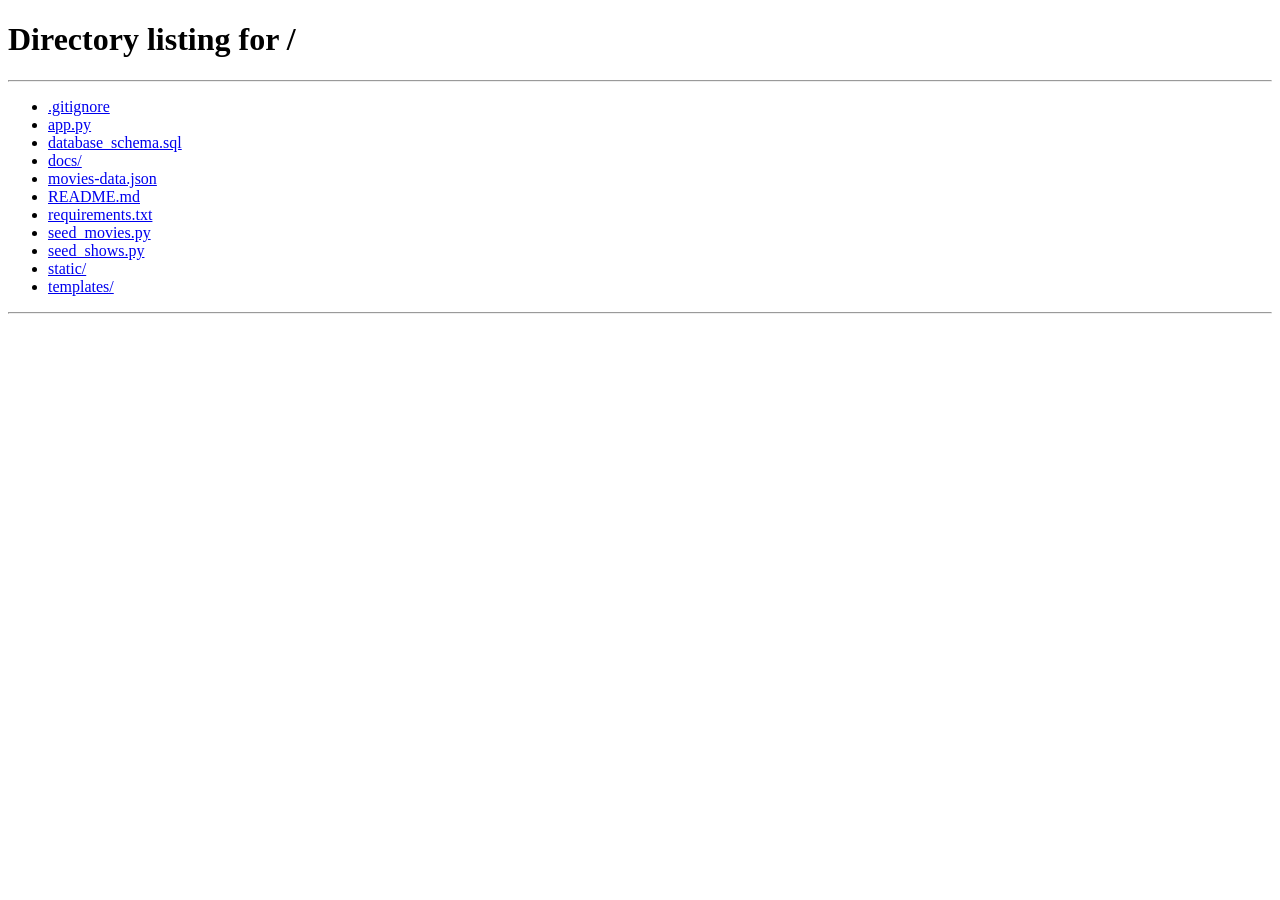
<file: templates/my-bookings.html>
<!DOCTYPE html>
<html lang="en">
<head>
    <meta charset="UTF-8">
    <meta name="viewport" content="width=device-width, initial-scale=1.0">
    <title>My Bookings - Bookora</title>
    
    <!-- Bootstrap 5 -->
    <link href="https://cdn.jsdelivr.net/npm/bootstrap@5.3.0/dist/css/bootstrap.min.css" rel="stylesheet">
    
    <!-- Font Awesome -->
    <link href="https://cdnjs.cloudflare.com/ajax/libs/font-awesome/6.4.0/css/all.min.css" rel="stylesheet">
    
    <!-- Google Fonts -->
    <link href="https://fonts.googleapis.com/css2?family=Inter:wght@300;400;500;600;700&family=Playfair+Display:wght@400;500;600;700&display=swap" rel="stylesheet">
    
    <!-- Styles -->
    <link href="/static/styles.css" rel="stylesheet">
    <link href="/static/signin-modal.css" rel="stylesheet">
    <link href="/static/my-bookings-styles.css" rel="stylesheet">
</head>
<body>
    
    <!-- Navbar -->
    <nav class="navbar navbar-expand-lg navbar-bookora">
        <div class="container-fluid" style="padding: 0 2rem;">
            <a class="navbar-brand" href="/">Bookora</a>
            
            <button class="navbar-toggler" type="button" data-bs-toggle="collapse" data-bs-target="#navbarContent">
                <span class="navbar-toggler-icon"></span>
            </button>
            
            <div class="collapse navbar-collapse" id="navbarContent">
                <ul class="navbar-nav ms-auto align-items-center">
                    <li class="nav-item">
                        <div class="city-display">
                            <i class="fas fa-map-marker-alt"></i>
                            <span>Ahmedabad, Gujarat</span>
                        </div>
                    </li>
                    
                    <!-- Profile Section (shown when logged in) -->
                    <li class="nav-item profile-section" style="display: block;">
                        <div class="profile-container">
                            <div class="profile-avatar" onclick="toggleProfileDropdown()">
                                <i class="fas fa-user-circle"></i>
                            </div>
                            <div class="profile-dropdown" id="profileDropdown">
                                <div class="profile-dropdown-header">
                                    <div class="profile-name" id="profileDisplayName">User</div>
                                    <div class="profile-contact" id="profileDisplayContact"></div>
                                </div>
                                <div class="profile-dropdown-divider"></div>
                                <a href="/profile" class="profile-dropdown-item">
                                    <i class="fas fa-user"></i> My Profile
                                </a>
                                <a href="/my-bookings" class="profile-dropdown-item active">
                                    <i class="fas fa-ticket-alt"></i> My Bookings
                                </a>
                                <a href="/saved-movies" class="profile-dropdown-item">
                                    <i class="fas fa-heart"></i> Saved Movies
                                </a>
                                <div class="profile-dropdown-divider"></div>
                                <a href="#" class="profile-dropdown-item logout-item" onclick="handleLogout(event)">
                                    <i class="fas fa-sign-out-alt"></i> Logout
                                </a>
                            </div>
                        </div>
                    </li>
                    
                    <!-- Auth Buttons (shown when not logged in) -->
                    <li class="nav-item auth-buttons" style="display: none;">
                        <button class="btn btn-login" onclick="openSignInModal()">Sign In</button>
                    </li>
                </ul>
            </div>
        </div>
    </nav>
    
    <!-- Bookings Content -->
    <div class="bookings-container-main">
        <div class="bookings-header">
            <h1>My Bookings</h1>
            <p>View and manage your movie bookings</p>
        </div>
        
        <!-- Loading State -->
        <div id="loadingState" class="loading-state" style="display: none;">
            <i class="fas fa-spinner fa-spin"></i>
            <p>Loading your bookings...</p>
        </div>
        
        <!-- No Bookings State -->
        <div id="noBookingsState" class="no-bookings-state" style="display: none;">
            <i class="fas fa-ticket-alt"></i>
            <h3>No Bookings Yet</h3>
            <p>You haven't made any bookings yet. Start exploring movies!</p>
            <a href="/" class="btn-explore">
                <i class="fas fa-film"></i> Explore Movies
            </a>
        </div>
        
        <!-- Bookings List -->
        <div id="bookingsList" class="bookings-list">
            <!-- Booking cards will be inserted here by JavaScript -->
        </div>
    </div>
    
    <!-- Sign-In Modal -->
    <div class="modal-overlay" id="signinModal">
        <div class="signin-modal">
            <button class="modal-close" onclick="closeSignInModal()">
                <i class="fas fa-times"></i>
            </button>
            
            <div class="modal-header">
                <h2>Get Started</h2>
                <p>Sign in to book your favorite movies</p>
            </div>
            
            <div id="modalContent">
                <!-- Dynamic content loaded by signin-modal.js -->
            </div>
        </div>
    </div>
    
    <!-- Booking Details Modal -->
    <div class="modal-overlay" id="bookingDetailsModal">
        <div class="signin-modal">
            <button class="modal-close" onclick="closeBookingDetailsModal()">
                <i class="fas fa-times"></i>
            </button>
            
            <div class="modal-header">
                <h2 id="detailsModalTitle">Booking Details</h2>
            </div>
            
            <div class="booking-details-content" id="bookingDetailsContent">
                <!-- Booking details will be inserted here -->
            </div>
        </div>
    </div>

    <!-- Cancel Confirmation Modal -->
    <div class="modal-overlay" id="cancelConfirmModal">
        <div class="signin-modal">
            <div class="modal-header">
                <h2>Cancel Booking</h2>
                <p>Are you sure you want to cancel this booking?</p>
            </div>
            
            <div class="cancel-confirm-content" id="cancelConfirmContent">
                <p style="text-align: center; color: #6b6560; margin: 1.5rem 0;">
                    This action cannot be undone. Your seats will be released.
                </p>
            </div>
            
            <div class="cancel-confirm-actions" style="display: flex; gap: 1rem; margin-top: 1.5rem;">
                <button class="btn-cancel-action" onclick="closeCancelConfirmModal()" style="flex: 1; padding: 0.9rem; background: #e8e3dc; color: #2a2520; border: none; border-radius: 10px; font-weight: 600; cursor: pointer;">
                    No, Keep It
                </button>
                <button class="btn-confirm-cancel" id="confirmCancelBtn" onclick="confirmCancelBooking()" style="flex: 1; padding: 0.9rem; background: #d32f2f; color: #ffffff; border: none; border-radius: 10px; font-weight: 600; cursor: pointer;">
                    Yes, Cancel Booking
                </button>
            </div>
        </div>
    </div>

    <!-- Bootstrap JS -->
    <script src="https://cdn.jsdelivr.net/npm/bootstrap@5.3.0/dist/js/bootstrap.bundle.min.js"></script>
    
    <!-- Scripts -->
    <script src="/static/signin-modal.js"></script>
    <script src="/static/my-bookings-script.js"></script>
</body>
</html>
</file>
<file: static/styles.css>
/* ==========================================
   DESIGN SYSTEM - WARM LIGHT THEME
   Editorial | Calm | Premium
   ========================================== */

:root {
    /* Warm Light Color Palette */
    --bg-primary: #faf8f5;
    --bg-secondary: #f5f2ed;
    --bg-tertiary: #f9f5f2;
    --bg-card: #ffffff;
    
    /* Text Colors */
    --text-primary: #2a2520;
    --text-secondary: #6b6560;
    --text-muted: #9c9590;
    
    /* Soft Pink Accents */
    --accent-pink: #d4a59a;
    --accent-pink-hover: #c28f83;
    --accent-pink-soft: #e8cfc8;
    --accent-pink-light: #f5e8e5;
    
    /* Warm Brown Tones */
    --accent-brown: #a8826d;
    --accent-beige: #d4c4b0;
    
    /* CTA Red (Book Now only) */
    --cta-red: #b8463f;
    --cta-red-hover: #9a3832;
    
    /* Borders & Shadows */
    --border-light: #e8e3dc;
    --border-pink: #e8d5cf;
    --shadow-soft: rgba(42, 37, 32, 0.06);
    --shadow-medium: rgba(42, 37, 32, 0.1);
    --shadow-hover: rgba(212, 165, 154, 0.2);
    --shadow-pink: rgba(212, 165, 154, 0.15);
    
    /* Background Depth - Subtle radial gradients */
    --bg-gradient-warm: radial-gradient(ellipse 80% 50% at 20% 40%, rgba(245, 232, 229, 0.4) 0%, transparent 50%);
    --bg-gradient-cool: radial-gradient(ellipse 60% 40% at 80% 60%, rgba(232, 227, 220, 0.3) 0%, transparent 50%);
    
    /* Typography */
    --font-display: 'Playfair Display', serif;
    --font-body: 'Inter', sans-serif;
    --font-accent: 'DM Serif Display', serif;
    
    /* Refined Transitions - Micro-interactions */
    --transition-smooth: all 0.6s cubic-bezier(0.25, 0.46, 0.45, 0.94);
    --transition-gentle: all 0.4s cubic-bezier(0.4, 0, 0.2, 1);
    --transition-fast: all 0.2s cubic-bezier(0.4, 0, 0.6, 1);
    --transition-micro: all 0.15s ease-out;
}

* {
    margin: 0;
    padding: 0;
    box-sizing: border-box;
}

html {
    scroll-behavior: smooth;
}

body {
    font-family: var(--font-body);
    background-color: var(--bg-primary);
    color: var(--text-primary);
    overflow-x: hidden;
    line-height: 1.6;
    -webkit-font-smoothing: antialiased;
    
    /* Subtle baby-pink blush background with warmth */
    background: linear-gradient(135deg, 
        rgba(255, 240, 245, 0.3) 0%, 
        rgba(250, 235, 240, 0.4) 25%, 
        rgba(255, 245, 248, 0.35) 50%, 
        rgba(250, 240, 245, 0.3) 75%, 
        rgba(255, 238, 243, 0.35) 100%);
    background-image: 
        linear-gradient(135deg, rgba(255, 240, 245, 0.3) 0%, rgba(250, 235, 240, 0.4) 25%, rgba(255, 245, 248, 0.35) 50%, rgba(250, 240, 245, 0.3) 75%, rgba(255, 238, 243, 0.35) 100%),
        var(--bg-gradient-warm),
        var(--bg-gradient-cool);
    background-attachment: fixed;
}

/* ==========================================
   NAVBAR - LIGHT & MINIMAL
   ========================================== */

.navbar-bookora {
    position: fixed;
    top: 0;
    width: 100%;
    background: rgba(250, 248, 245, 0.95);
    backdrop-filter: blur(12px);
    border-bottom: 1px solid var(--border-light);
    z-index: 1000;
    padding: 1rem 0;
    box-shadow: 0 2px 12px var(--shadow-soft);
}

.navbar-bookora .navbar-brand {
    font-size: 1.6rem;
    font-weight: 600;
    color: var(--accent-pink);
    letter-spacing: -0.5px;
    font-family: var(--font-accent);
    transition: var(--transition-micro);
}

.navbar-bookora .navbar-brand:hover {
    color: var(--accent-pink-hover);
    transform: translateY(-1px);
}

.navbar-bookora .nav-link {
    color: var(--text-secondary) !important;
    font-weight: 500;
    margin: 0 1.2rem;
    position: relative;
    transition: var(--transition-micro);
    font-size: 0.95rem;
}

.navbar-bookora .nav-link::after {
    content: '';
    position: absolute;
    bottom: -5px;
    left: 50%;
    transform: translateX(-50%);
    width: 0;
    height: 2px;
    background: var(--accent-pink);
    transition: var(--transition-gentle);
    border-radius: 2px;
}

.navbar-bookora .nav-link:hover {
    color: var(--accent-pink-hover) !important;
}

.navbar-bookora .nav-link:hover::after {
    width: 80%;
}

.city-selector {
    display: flex;
    align-items: center;
    background: var(--bg-card);
    padding: 0.6rem 1rem;
    border-radius: 8px;
    border: 1px solid var(--border-light);
    box-shadow: 0 1px 3px var(--shadow-soft);
    transition: var(--transition-micro);
}

.city-selector:hover {
    border-color: var(--border-pink);
    box-shadow: 0 2px 8px var(--shadow-pink);
}

.city-selector select {
    background: transparent;
    border: none;
    color: var(--text-primary);
    font-weight: 500;
    outline: none;
}

.search-bar-bookora {
    flex: 1;
    max-width: 280px;
    margin: 0 1.5rem;
}

.search-bar-bookora input {
    width: 100%;
    padding: 0.65rem 1.2rem;
    background: var(--bg-card);
    border: 1px solid var(--border-light);
    border-radius: 8px;
    color: var(--text-primary);
    box-shadow: 0 1px 3px var(--shadow-soft);
    transition: var(--transition-fast);
}

.search-bar-bookora input:focus {
    outline: none;
    border-color: var(--accent-pink);
    box-shadow: 0 2px 12px var(--shadow-pink);
    transform: translateY(-1px);
}

.auth-buttons {
    display: flex;
    gap: 0.75rem;
}

/* Profile Container (Logged In State) */
.profile-container {
    position: relative;
    display: flex;
    align-items: center;
}

.profile-avatar {
    width: 42px;
    height: 42px;
    border-radius: 50%;
    background: var(--accent-pink);
    display: flex;
    align-items: center;
    justify-content: center;
    cursor: pointer;
    transition: var(--transition-micro);
    box-shadow: 0 2px 8px var(--shadow-soft);
}

.profile-avatar i {
    font-size: 1.5rem;
    color: white;
}

.profile-avatar:hover {
    background: var(--accent-pink-hover);
    transform: translateY(-2px);
    box-shadow: 0 4px 16px var(--shadow-pink);
}

/* Profile Dropdown */
.profile-dropdown {
    position: absolute;
    top: calc(100% + 1rem);
    right: 0;
    background: var(--bg-card);
    border-radius: 12px;
    box-shadow: 0 8px 32px rgba(42, 37, 32, 0.15);
    border: 1px solid var(--border-light);
    width: 240px;
    opacity: 0;
    visibility: hidden;
    transform: translateY(-10px);
    transition: all 0.2s cubic-bezier(0.4, 0, 0.2, 1);
    z-index: 1001;
}

.profile-dropdown.active {
    opacity: 1;
    visibility: visible;
    transform: translateY(0);
}

.profile-dropdown-header {
    padding: 1rem 1.25rem;
}

.profile-name {
    font-weight: 600;
    color: var(--text-primary);
    font-size: 0.95rem;
    margin-bottom: 0.25rem;
}

.profile-contact {
    font-size: 0.8rem;
    color: var(--text-muted);
}

.profile-dropdown-divider {
    height: 1px;
    background: var(--border-light);
    margin: 0.5rem 0;
}

.profile-dropdown-item {
    display: flex;
    align-items: center;
    gap: 0.75rem;
    padding: 0.75rem 1.25rem;
    color: var(--text-secondary);
    text-decoration: none;
    transition: var(--transition-micro);
    font-size: 0.9rem;
}

.profile-dropdown-item i {
    width: 18px;
    color: var(--accent-pink);
}

.profile-dropdown-item:hover {
    background: var(--bg-secondary);
    color: var(--text-primary);
}

.profile-dropdown-item.logout-item {
    color: var(--cta-red);
}

.profile-dropdown-item.logout-item i {
    color: var(--cta-red);
}

.profile-dropdown-item.logout-item:hover {
    background: rgba(184, 70, 63, 0.08);
}

.btn-login {
    background: transparent;
    color: var(--text-secondary);
    border: 1px solid var(--border-light);
    padding: 0.55rem 1.3rem;
    border-radius: 8px;
    font-weight: 500;
    cursor: pointer;
    transition: var(--transition-micro);
    font-size: 0.9rem;
}

.btn-login:hover {
    background: var(--accent-pink-light);
    border-color: var(--accent-pink-soft);
    color: var(--accent-pink-hover);
    transform: translateY(-2px);
}

.btn-signup {
    background: var(--accent-pink);
    color: white;
    border: none;
    padding: 0.55rem 1.3rem;
    border-radius: 8px;
    font-weight: 500;
    cursor: pointer;
    transition: var(--transition-micro);
    font-size: 0.9rem;
}

.btn-signup:hover {
    background: var(--accent-pink-hover);
    box-shadow: 0 4px 16px var(--shadow-pink);
    transform: translateY(-2px);
}

/* ==========================================
   HERO SECTION - CURSOR-DRIVEN INTERACTION
   NO CAROUSEL | NO AUTOPLAY
   Warmer background for section contrast
   ========================================== */

.hero-section {
    margin-top: 75px;
    min-height: 600px;
    position: relative;
    padding: 4rem 0 6rem;
    overflow: hidden;
    
    /* Warmer hero background with subtle depth */
    background: 
        radial-gradient(ellipse 100% 80% at 50% 100%, rgba(245, 232, 229, 0.5) 0%, transparent 60%),
        radial-gradient(ellipse 80% 60% at 30% 20%, rgba(248, 240, 236, 0.4) 0%, transparent 50%),
        linear-gradient(180deg, var(--bg-primary) 0%, var(--bg-tertiary) 100%);
}

.hero-container {
    max-width: 1400px;
    margin: 0 auto;
    padding: 0 2rem;
}

.hero-title {
    text-align: center;
    margin-bottom: 3rem;
}

.hero-title h1 {
    font-family: var(--font-display);
    font-size: 3rem;
    font-weight: 600;
    color: var(--text-primary);
    margin-bottom: 0.75rem;
    letter-spacing: -1px;
    line-height: 1.1;
}

.hero-title p {
    font-size: 1.05rem;
    color: var(--text-secondary);
    font-weight: 400;
    letter-spacing: 0.3px;
    opacity: 0.8;
    transition: var(--transition-gentle);
}

.banners-wrapper:hover ~ .hero-title p,
.hero-title:hover p {
    opacity: 1;
    color: var(--accent-pink-hover);
}

/* Movie Banners Stack Container */
.banners-wrapper {
    position: relative;
    height: 450px;
    display: flex;
    justify-content: center;
    align-items: center;
    perspective: 1200px;
    cursor: crosshair;
}

.banners-stack {
    position: relative;
    width: 100%;
    max-width: 1300px;
    height: 100%;
    display: flex;
    justify-content: center;
    align-items: center;
    transform-style: preserve-3d;
}

/**
 * CONTINUOUS INTERPOLATION MODEL
 * ================================
 * NO .active class - transforms are applied via JS
 * Each banner receives calculated values based on cursor distance
 * All banners update simultaneously on every mousemove
 */
.movie-banner {
    position: absolute;
    width: 320px;
    height: 420px;
    border-radius: 12px;
    overflow: hidden;
    cursor: pointer;
    background: var(--bg-card);
    box-shadow: 0 6px 24px var(--shadow-soft);
    
    /* NO CSS transition - JS handles smooth interpolation */
    /* This allows for fluid, continuous updates */
    will-change: transform;
    backface-visibility: hidden;
    transform-origin: center center;
}

/**
 * Base positioning - evenly distributed horizontally
 * JavaScript will override transforms based on cursor
 */
.movie-banner:nth-child(1) { left: calc(10% - 160px); }
.movie-banner:nth-child(2) { left: calc(30% - 160px); }
.movie-banner:nth-child(3) { left: calc(50% - 160px); }
.movie-banner:nth-child(4) { left: calc(70% - 160px); }
.movie-banner:nth-child(5) { left: calc(90% - 160px); }

/* Remove all hover and active class styles - JS controls everything */

.banner-image {
    width: 100%;
    height: 62%;
    background-size: cover;
    background-position: center;
    position: relative;
}

.banner-image::after {
    content: '';
    position: absolute;
    bottom: 0;
    left: 0;
    width: 100%;
    height: 50%;
    background: linear-gradient(to top, rgba(255,255,255,0.95), transparent);
}

.banner-content {
    padding: 1.5rem;
    background: white;
    height: 35%;
    display: flex;
    flex-direction: column;
    justify-content: center;
}

.banner-title {
    font-family: var(--font-display);
    font-size: 1.4rem;
    font-weight: 600;
    color: var(--text-primary);
    margin-bottom: 0.5rem;
    line-height: 1.2;
    letter-spacing: -0.5px;
}

.banner-subtitle {
    font-size: 0.85rem;
    color: var(--text-secondary);
    margin-bottom: 0.8rem;
    line-height: 1.4;
}

.btn-book {
    background: var(--cta-red);
    color: white;
    border: none;
    padding: 0.6rem 1.3rem;
    border-radius: 6px;
    font-weight: 500;
    cursor: pointer;
    transition: var(--transition-micro);
    align-self: flex-start;
    font-size: 0.85rem;
    box-shadow: 0 2px 8px rgba(184, 70, 63, 0.15);
}

.btn-book:hover {
    background: var(--cta-red-hover);
    transform: translateY(-3px);
    box-shadow: 0 6px 20px rgba(184, 70, 63, 0.25);
}

.btn-book:active {
    transform: translateY(-1px);
}

/* ==========================================
   FILTER BAR - CLEAN & SUBTLE
   ========================================== */

.filter-bar {
    background: var(--bg-card);
    padding: 2rem 0;
    border-top: 1px solid var(--border-light);
    border-bottom: 1px solid var(--border-light);
}

.filter-content {
    max-width: 1200px;
    margin: 0 auto;
    display: flex;
    gap: 2rem;
    padding: 0 2rem;
    align-items: center;
    justify-content: center;
    flex-wrap: wrap;
}

.filter-group {
    display: flex;
    flex-direction: column;
    gap: 0.5rem;
}

.filter-group label {
    color: var(--text-muted);
    font-weight: 500;
    font-size: 0.85rem;
    text-transform: uppercase;
    letter-spacing: 0.5px;
    display: flex;
    align-items: center;
    gap: 0.5rem;
}

.filter-group select {
    background: var(--bg-secondary);
    border: 1px solid var(--border-light);
    color: var(--text-primary);
    padding: 0.65rem 1rem;
    border-radius: 8px;
    font-size: 0.95rem;
    font-weight: 500;
    cursor: pointer;
    transition: var(--transition-fast);
    min-width: 150px;
}

.filter-group select:hover {
    border-color: var(--accent-pink-soft);
    transform: translateY(-1px);
}

.filter-group select:focus {
    outline: none;
    border-color: var(--accent-pink);
    box-shadow: 0 0 0 3px var(--accent-pink-light);
}

/* ==========================================
   MOVIE SECTIONS - REFINED LAYOUT
   ========================================== */

.content-section {
    padding: 4rem 2rem;
    max-width: 1400px;
    margin: 0 auto;
    background: 
        radial-gradient(ellipse 120% 60% at 50% 0%, rgba(250, 248, 245, 0.9) 0%, transparent 70%),
        radial-gradient(ellipse 80% 40% at 80% 80%, rgba(240, 238, 235, 0.4) 0%, transparent 50%),
        linear-gradient(180deg, var(--bg-secondary) 0%, var(--bg-primary) 100%);
}

.movie-section {
    margin-bottom: 5rem;
    background: rgba(255, 240, 245, 0.25);
    padding: 3rem 2rem;
    border-radius: 20px;
    border: 1px solid rgba(232, 213, 207, 0.3);
}

/* Section Header Row - Title Left, Arrows Right */
.section-header-row {
    display: flex;
    justify-content: space-between;
    align-items: center;
    margin-bottom: 2rem;
}

.section-title {
    font-family: var(--font-display);
    font-size: 2rem;
    font-weight: 600;
    color: var(--text-primary);
    display: flex;
    align-items: center;
    gap: 1rem;
    letter-spacing: -0.5px;
    margin: 0;
}

.section-title i {
    font-size: 1.5rem;
    transition: var(--transition-micro);
}

.movie-section:hover .section-title i {
    transform: scale(1.1);
}

/* Navigation Arrows - Right Side */
.section-navigation {
    display: flex;
    gap: 0.75rem;
}

.nav-arrow {
    width: 45px;
    height: 45px;
    background: var(--bg-card);
    border: 1px solid var(--border-light);
    border-radius: 50%;
    color: var(--text-primary);
    cursor: pointer;
    transition: var(--transition-micro);
    display: flex;
    align-items: center;
    justify-content: center;
    box-shadow: 0 4px 12px var(--shadow-soft);
}

.nav-arrow:hover {
    background: var(--accent-pink);
    color: white;
    border-color: var(--accent-pink);
    transform: scale(1.08);
    box-shadow: 0 6px 16px var(--shadow-pink);
}

.nav-arrow:active {
    transform: scale(0.98);
}

/* Movies Grid - Exactly 4 Cards Visible */
.movies-grid {
    display: grid;
    grid-template-columns: repeat(4, 1fr);
    gap: 2rem;
    padding: 1rem 0;
}

/* Movie Card - Equal Size, Premium Hover */
.movie-card {
    border-radius: 12px;
    overflow: hidden;
    cursor: pointer;
    transition: var(--transition-gentle);
    background: var(--bg-card);
    border: 1px solid var(--border-light);
    box-shadow: 0 4px 12px var(--shadow-soft);
    position: relative;
}

/* Premium Hover Animation - Lift, Scale, Shadow */
.movie-card:hover {
    transform: translateY(-8px) scale(1.02);
    box-shadow: 0 16px 40px var(--shadow-pink);
    border-color: var(--border-pink);
}

.movie-poster {
    width: 100%;
    height: 320px;
    background-size: cover;
    background-position: center;
    position: relative;
}

.rating-badge {
    position: absolute;
    top: 10px;
    right: 10px;
    background: rgba(255, 255, 255, 0.95);
    color: var(--text-primary);
    padding: 0.4rem 0.8rem;
    border-radius: 6px;
    font-weight: 600;
    font-size: 0.85rem;
    display: flex;
    align-items: center;
    gap: 0.3rem;
    box-shadow: 0 2px 8px var(--shadow-soft);
    backdrop-filter: blur(8px);
    transition: var(--transition-micro);
}

.rating-badge i {
    color: var(--accent-pink);
}

.movie-card:hover .rating-badge {
    transform: scale(1.05);
}

.movie-info {
    padding: 1.2rem;
}

.movie-title {
    font-size: 1rem;
    font-weight: 600;
    color: var(--text-primary);
    margin-bottom: 0.5rem;
    font-family: var(--font-display);
    line-height: 1.2;
    display: inline-block;
    vertical-align: middle;
    font-variant-numeric: lining-nums;
    font-feature-settings: "lnum";
}

.movie-language {
    font-size: 0.85rem;
    color: var(--text-muted);
    text-transform: uppercase;
    letter-spacing: 0.5px;
}

/* ==========================================
   PROMOTIONAL STRIP - WARM & SUBTLE
   ========================================== */

.promo-strip {
    background: linear-gradient(135deg, var(--accent-pink) 0%, var(--accent-pink-hover) 100%);
    padding: 3rem;
    margin: 3rem 2rem;
    border-radius: 16px;
    text-align: center;
    color: white;
    box-shadow: 0 8px 32px var(--shadow-pink);
    position: relative;
    overflow: hidden;
}

.promo-strip::before {
    content: '';
    position: absolute;
    top: -50%;
    right: -20%;
    width: 400px;
    height: 400px;
    background: radial-gradient(circle, rgba(255, 255, 255, 0.1) 0%, transparent 70%);
    border-radius: 50%;
}

.promo-title {
    font-family: var(--font-display);
    font-size: 2.2rem;
    font-weight: 600;
    margin-bottom: 1rem;
}

.promo-description {
    font-size: 1.1rem;
    margin-bottom: 1.5rem;
    opacity: 0.95;
}

.promo-code {
    display: inline-block;
    background: rgba(255, 255, 255, 0.2);
    padding: 0.8rem 2rem;
    border-radius: 8px;
    font-weight: 700;
    font-size: 1.3rem;
    letter-spacing: 1px;
    border: 2px solid rgba(255, 255, 255, 0.4);
    margin-top: 0.5rem;
}

.btn-promo {
    background: white;
    color: var(--accent-pink-hover);
    padding: 0.8rem 2rem;
    border: none;
    border-radius: 8px;
    font-weight: 600;
    cursor: pointer;
    margin-top: 1.5rem;
    transition: var(--transition-micro);
    box-shadow: 0 4px 12px rgba(0, 0, 0, 0.1);
}

.btn-promo:hover {
    transform: translateY(-3px);
    box-shadow: 0 8px 24px rgba(0, 0, 0, 0.15);
}

/* ==========================================
   FOOTER - MINIMAL & PROFESSIONAL
   ========================================== */

.footer {
    background: var(--bg-secondary);
    border-top: 1px solid var(--border-light);
    padding: 3rem 2rem 2rem;
}

.footer-content {
    max-width: 1400px;
    margin: 0 auto;
    display: grid;
    grid-template-columns: repeat(auto-fit, minmax(250px, 1fr));
    gap: 2rem;
    margin-bottom: 2rem;
}

.footer-section h4 {
    color: var(--text-primary);
    font-weight: 600;
    margin-bottom: 1.2rem;
    font-family: var(--font-display);
}

.footer-section ul {
    list-style: none;
}

.footer-section ul li {
    margin-bottom: 0.8rem;
}

.footer-section ul li a {
    color: var(--text-secondary);
    text-decoration: none;
    transition: var(--transition-fast);
}

.footer-section ul li a:hover {
    color: var(--accent-primary);
}

.footer-about {
    color: var(--text-secondary);
    line-height: 1.8;
}

.social-icons {
    display: flex;
    gap: 1rem;
    margin-top: 1.5rem;
}

.social-icon {
    width: 40px;
    height: 40px;
    border-radius: 50%;
    background: var(--bg-card);
    border: 1px solid var(--border-light);
    color: var(--text-secondary);
    display: flex;
    align-items: center;
    justify-content: center;
    cursor: pointer;
    transition: var(--transition-micro);
}

.social-icon:hover {
    background: var(--accent-pink);
    color: white;
    border-color: var(--accent-pink);
    transform: translateY(-3px);
}

.footer-bottom {
    border-top: 1px solid var(--border-light);
    padding-top: 2rem;
    text-align: center;
    color: var(--text-muted);
    font-size: 0.9rem;
}

/* ==========================================
   RESPONSIVE DESIGN
   ========================================== */

@media (max-width: 1024px) {
    .movie-banner {
        width: 320px;
        height: 420px;
    }
    
    .banners-wrapper {
        height: 400px;
    }
}

@media (max-width: 768px) {
    .hero-title h1 {
        font-size: 2rem;
    }
    
    .movie-banner {
        position: relative !important;
        left: auto !important;
        right: auto !important;
        margin: 0 auto 1rem;
        width: 90%;
        max-width: 350px;
    }
    
    .banners-stack {
        flex-direction: column;
        height: auto;
    }
    
    .banners-wrapper {
        height: auto;
    }
    
    .filter-content {
        flex-direction: column;
    }
    
    .filter-group select {
        width: 100%;
    }
    
    .section-header {
        font-size: 1.5rem;
    }
    
    .movie-card {
        flex: 0 0 160px;
    }
}

/* ==========================================
   SCROLL OFFSET FIX - NAVBAR HEIGHT
   ========================================== */

html {
    scroll-padding-top: 100px; /* Navbar height + buffer */
}

/* ==========================================
   EVENTS MODAL - COMING SOON
   ========================================== */

.events-modal {
    display: none;
    position: fixed;
    top: 0;
    left: 0;
    width: 100%;
    height: 100%;
    background: rgba(42, 37, 32, 0.75);
    backdrop-filter: blur(8px);
    z-index: 2000;
    justify-content: center;
    align-items: center;
    animation: fadeIn 0.3s ease-out;
}

.events-modal.active {
    display: flex;
}

@keyframes fadeIn {
    from {
        opacity: 0;
    }
    to {
        opacity: 1;
    }
}

.events-modal-content {
    background: var(--bg-card);
    border-radius: 16px;
    padding: 3rem 2.5rem;
    max-width: 480px;
    width: 90%;
    box-shadow: 0 20px 60px rgba(42, 37, 32, 0.3);
    border: 1px solid var(--border-pink);
    position: fixed;
    top: 50%;
    left: 50%;
    transform: translate(-50%, -50%);
    text-align: center;
    animation: fadeInScale 0.3s cubic-bezier(0.4, 0, 0.2, 1);
}

@keyframes fadeInScale {
    from {
        opacity: 0;
        transform: translate(-50%, -50%) scale(0.95);
    }
    to {
        opacity: 1;
        transform: translate(-50%, -50%) scale(1);
    }
}

.events-modal-close {
    position: absolute;
    top: 1rem;
    right: 1rem;
    width: 36px;
    height: 36px;
    background: var(--bg-secondary);
    border: none;
    border-radius: 50%;
    color: var(--text-secondary);
    cursor: pointer;
    display: flex;
    align-items: center;
    justify-content: center;
    transition: var(--transition-micro);
}

.events-modal-close:hover {
    background: var(--accent-pink);
    color: white;
    transform: rotate(90deg);
}

.events-modal-icon {
    width: 80px;
    height: 80px;
    background: linear-gradient(135deg, var(--accent-pink-light) 0%, var(--accent-pink-soft) 100%);
    border-radius: 50%;
    display: flex;
    align-items: center;
    justify-content: center;
    margin: 0 auto 1.5rem;
    position: relative;
    animation: gentlePulse 3s ease-in-out infinite;
    box-shadow: 0 4px 16px rgba(212, 165, 154, 0.2);
}

/* Animated spinning ring - visible and elegant */
.events-modal-icon::before {
    content: '';
    position: absolute;
    top: -8px;
    left: -8px;
    right: -8px;
    bottom: -8px;
    border-radius: 50%;
    border: 3px solid transparent;
    border-top-color: var(--accent-pink);
    border-right-color: var(--accent-pink-hover);
    border-bottom-color: rgba(212, 165, 154, 0.3);
    border-left-color: rgba(212, 165, 154, 0.1);
    animation: spinRing 4s linear infinite;
    filter: drop-shadow(0 0 8px rgba(212, 165, 154, 0.4));
}

/* Counter-rotating inner ring for depth */
.events-modal-icon::after {
    content: '';
    position: absolute;
    top: -5px;
    left: -5px;
    right: -5px;
    bottom: -5px;
    border-radius: 50%;
    border: 2px solid transparent;
    border-top-color: rgba(212, 165, 154, 0.4);
    border-right-color: rgba(194, 143, 131, 0.6);
    animation: spinRingReverse 6s linear infinite;
}

@keyframes gentlePulse {
    0%, 100% {
        transform: scale(1);
    }
    50% {
        transform: scale(1.03);
    }
}

@keyframes spinRing {
    0% {
        transform: rotate(0deg);
    }
    100% {
        transform: rotate(360deg);
    }
}

@keyframes spinRingReverse {
    0% {
        transform: rotate(0deg);
    }
    100% {
        transform: rotate(-360deg);
    }
}

.events-modal-icon i {
    font-size: 2.5rem;
    color: var(--accent-pink);
    position: relative;
    z-index: 1;
}

.events-modal-title {
    font-family: var(--font-display);
    font-size: 1.8rem;
    font-weight: 600;
    color: var(--text-primary);
    margin-bottom: 1rem;
    letter-spacing: -0.5px;
}

.events-modal-text {
    font-size: 1.05rem;
    color: var(--text-secondary);
    line-height: 1.6;
    margin: 0;
}
</file>
<file: static/signin-modal.css>
/* ==========================================
   SIGN-IN MODAL - MODERN & MINIMAL
   ========================================== */

.modal-overlay {
    display: none;
    position: fixed;
    top: 0;
    left: 0;
    width: 100%;
    height: 100%;
    background: rgba(42, 37, 32, 0.5);
    backdrop-filter: blur(8px);
    z-index: 2000;
    align-items: center;
    justify-content: center;
    opacity: 0;
    transition: opacity 0.3s ease;
}

.modal-overlay.active {
    display: flex;
    opacity: 1;
}

.signin-modal {
    background: var(--bg-card);
    border-radius: 16px;
    width: 90%;
    max-width: 440px;
    padding: 3rem 2.5rem 3.5rem;
    box-shadow: 0 20px 60px rgba(42, 37, 32, 0.2);
    position: relative;
    transform: scale(0.9);
    transition: transform 0.3s cubic-bezier(0.34, 1.56, 0.64, 1);
}

.modal-overlay.active .signin-modal {
    transform: scale(1);
}

.modal-close {
    position: absolute;
    top: 1.5rem;
    right: 1.5rem;
    background: transparent;
    border: none;
    font-size: 1.5rem;
    color: var(--text-muted);
    cursor: pointer;
    width: 32px;
    height: 32px;
    display: flex;
    align-items: center;
    justify-content: center;
    border-radius: 50%;
    transition: var(--transition-micro);
}

.modal-close:hover {
    background: var(--bg-secondary);
    color: var(--text-primary);
}

.modal-header {
    text-align: center;
    margin-bottom: 2.5rem;
}

.modal-header h2 {
    font-family: var(--font-display);
    font-size: 1.8rem;
    color: var(--text-primary);
    margin-bottom: 0.5rem;
    font-weight: 600;
}

.modal-header p {
    color: var(--text-secondary);
    font-size: 0.95rem;
    margin: 0;
    line-height: 1.5;
    max-width: 360px;
    margin-left: auto;
    margin-right: auto;
}

.auth-options {
    display: flex;
    flex-direction: column;
    gap: 1rem;
}

.auth-option-btn {
    display: flex;
    align-items: center;
    justify-content: center;
    gap: 1rem;
    padding: 1rem 1.5rem;
    background: var(--bg-secondary);
    border: 1.5px solid var(--border-light);
    border-radius: 10px;
    font-size: 1rem;
    font-weight: 500;
    color: var(--text-primary);
    cursor: pointer;
    transition: var(--transition-gentle);
    font-family: var(--font-body);
}

.auth-option-btn i {
    font-size: 1.2rem;
    color: var(--accent-pink);
}

.auth-option-btn:hover {
    background: white;
    border-color: var(--accent-pink);
    transform: translateY(-3px);
    box-shadow: 0 8px 24px var(--shadow-pink);
}

.auth-option-btn:active {
    transform: translateY(-1px);
}

.modal-divider {
    display: flex;
    align-items: center;
    margin: 1.5rem 0;
    color: var(--text-muted);
    font-size: 0.85rem;
}

.modal-divider::before,
.modal-divider::after {
    content: '';
    flex: 1;
    height: 1px;
    background: var(--border-light);
}

.modal-divider span {
    padding: 0 1rem;
}

.modal-footer {
    text-align: center;
    margin-top: 2.5rem;
    font-size: 0.875rem;
    color: var(--text-muted);
    line-height: 1.6;
    max-width: 380px;
    margin-left: auto;
    margin-right: auto;
}

.modal-footer a {
    color: var(--accent-pink);
    text-decoration: none;
    font-weight: 500;
    display: inline;
    white-space: nowrap;
    margin: 0 0.15em;
}

.modal-footer a:hover {
    color: var(--accent-pink-hover);
    text-decoration: underline;
}

/* ==========================================
   BACK BUTTON
   ========================================== */

.modal-back {
    position: absolute;
    top: 1.5rem;
    left: 1.5rem;
    background: transparent;
    border: none;
    font-size: 1.2rem;
    color: var(--text-secondary);
    cursor: pointer;
    width: 32px;
    height: 32px;
    display: flex;
    align-items: center;
    justify-content: center;
    border-radius: 50%;
    transition: var(--transition-micro);
}

.modal-back:hover {
    background: var(--bg-secondary);
    color: var(--text-primary);
}

/* ==========================================
   MOBILE NUMBER INPUT SCREEN
   ========================================== */

.mobile-input-container {
    display: flex;
    flex-direction: column;
    gap: 1.75rem;
}

.country-code-wrapper {
    display: flex;
    align-items: center;
    gap: 0.5rem;
    border: 1.5px solid var(--border-light);
    border-radius: 10px;
    padding: 0.8rem 1rem;
    background: var(--bg-secondary);
    transition: var(--transition-gentle);
}

.country-code-wrapper:focus-within {
    border-color: var(--accent-pink);
    background: white;
    box-shadow: 0 0 0 3px var(--accent-pink-light);
}

.country-code {
    font-weight: 600;
    color: var(--text-primary);
    font-size: 1rem;
    padding-right: 0.5rem;
    border-right: 2px solid var(--border-light);
}

.mobile-input {
    flex: 1;
    border: none;
    background: transparent;
    font-size: 1rem;
    color: var(--text-primary);
    outline: none;
    font-family: var(--font-body);
    padding-left: 0.5rem;
}

.mobile-input::placeholder {
    color: var(--text-muted);
}

/* Email Input Styles */
.email-input-wrapper {
    position: relative;
    display: flex;
    align-items: center;
    background: var(--bg-secondary);
    border: 1.5px solid var(--border-light);
    border-radius: 10px;
    padding: 0.8rem 1rem;
    transition: var(--transition-gentle);
}

.email-input-wrapper:focus-within {
    border-color: var(--accent-pink);
    background: white;
    box-shadow: 0 0 0 3px var(--accent-pink-light);
}

.email-icon {
    color: var(--accent-pink);
    font-size: 1.1rem;
    margin-right: 0.75rem;
}

.email-input {
    flex: 1;
    border: none;
    outline: none;
    background: transparent;
    font-size: 1rem;
    color: var(--text-primary);
    font-family: var(--font-body);
}

.email-input::placeholder {
    color: var(--text-muted);
}

.btn-continue {
    background: var(--accent-pink);
    color: white;
    border: none;
    padding: 1rem 1.5rem;
    border-radius: 10px;
    font-size: 1rem;
    font-weight: 600;
    cursor: pointer;
    transition: var(--transition-gentle);
    font-family: var(--font-body);
}

.btn-continue:hover {
    background: var(--accent-pink-hover);
    transform: translateY(-2px);
    box-shadow: 0 6px 20px var(--shadow-pink);
}

.btn-continue:active {
    transform: translateY(0);
}

/* ==========================================
   OTP INPUT SCREEN
   ========================================== */

.otp-input-container {
    display: flex;
    flex-direction: column;
    gap: 1.75rem;
}

.otp-boxes {
    display: flex;
    gap: 0.75rem;
    justify-content: center;
}

.otp-box {
    width: 50px;
    height: 55px;
    border: 2px solid var(--border-light);
    border-radius: 10px;
    text-align: center;
    font-size: 1.5rem;
    font-weight: 600;
    color: var(--text-primary);
    background: var(--bg-secondary);
    transition: var(--transition-fast);
    font-family: var(--font-body);
}

.otp-box:focus {
    outline: none;
    border-color: var(--accent-pink);
    background: white;
    box-shadow: 0 0 0 3px var(--accent-pink-light);
}

.otp-box:not(:placeholder-shown) {
    border-color: var(--accent-pink);
    background: white;
}

.otp-timer {
    display: flex;
    flex-direction: column;
    align-items: center;
    gap: 0.75rem;
    padding: 1rem 0;
}

#timerText {
    color: var(--text-secondary);
    font-size: 0.9rem;
}

#timerText strong {
    color: var(--accent-pink);
    font-weight: 700;
}

.btn-resend {
    background: transparent;
    color: var(--accent-pink);
    border: 1.5px solid var(--accent-pink-soft);
    padding: 0.6rem 1.2rem;
    border-radius: 8px;
    font-size: 0.9rem;
    font-weight: 600;
    cursor: pointer;
    transition: var(--transition-fast);
    font-family: var(--font-body);
}

.btn-resend:hover:not(:disabled) {
    background: var(--accent-pink-light);
    border-color: var(--accent-pink);
    transform: translateY(-2px);
}

.btn-resend:disabled {
    opacity: 0.5;
    cursor: not-allowed;
}

/* ==========================================
   SCREEN TRANSITIONS
   ========================================== */

.signin-modal {
    transition: transform 0.3s cubic-bezier(0.34, 1.56, 0.64, 1),
                opacity 0.25s ease;
}

.signin-modal.screen-transition {
    opacity: 0;
    transform: scale(0.95);
}

/* ==========================================
   INLINE ERROR MESSAGE
   ========================================== */

.inline-error {
    background: linear-gradient(135deg, #fff5f5 0%, #fff 100%);
    border: 1px solid #fed7d7;
    border-left: 4px solid #f56565;
    border-radius: 8px;
    padding: 0.75rem 1rem;
    margin-bottom: 1rem;
    display: flex;
    align-items: center;
    gap: 0.5rem;
    font-size: 0.9rem;
    color: #c53030;
    animation: slideInError 0.3s ease;
}

.inline-error i {
    font-size: 1rem;
}

.inline-error.fade-out {
    opacity: 0;
    transform: translateY(-10px);
    transition: all 0.3s ease;
}

@keyframes slideInError {
    from {
        opacity: 0;
        transform: translateY(-10px);
    }
    to {
        opacity: 1;
        transform: translateY(0);
    }
}

/* ==========================================
   VERIFYING STATE (LOADING)
   ========================================== */

.verifying-container {
    display: flex;
    flex-direction: column;
    align-items: center;
    justify-content: center;
    padding: 3rem 2rem;
    text-align: center;
}

.verifying-spinner {
    position: relative;
    width: 80px;
    height: 80px;
    margin-bottom: 1.5rem;
}

.spinner-ring {
    position: absolute;
    inset: 0;
    border: 3px solid var(--border-light);
    border-top-color: var(--accent-pink);
    border-radius: 50%;
    animation: spin 1s linear infinite;
}

.spinner-icon {
    position: absolute;
    top: 50%;
    left: 50%;
    transform: translate(-50%, -50%);
    font-size: 1.8rem;
    color: var(--accent-pink);
}

@keyframes spin {
    to { transform: rotate(360deg); }
}

.verifying-container h3 {
    font-family: var(--font-display);
    font-size: 1.4rem;
    color: var(--text-primary);
    margin-bottom: 0.5rem;
}

.verifying-container p {
    color: var(--text-secondary);
    font-size: 0.95rem;
}

/* ==========================================
   SUCCESS SCREEN
   ========================================== */

.success-container {
    display: flex;
    flex-direction: column;
    align-items: center;
    text-align: center;
    padding: 1.5rem 0;
    animation: fadeInSuccess 0.4s ease;
}

@keyframes fadeInSuccess {
    from {
        opacity: 0;
        transform: translateY(10px);
    }
    to {
        opacity: 1;
        transform: translateY(0);
    }
}

.success-icon-wrapper {
    position: relative;
    width: 100px;
    height: 100px;
    margin-bottom: 1.5rem;
}

.success-circle {
    position: absolute;
    top: 50%;
    left: 50%;
    transform: translate(-50%, -50%);
    width: 72px;
    height: 72px;
    background: linear-gradient(135deg, var(--accent-pink) 0%, var(--accent-pink-hover) 100%);
    border-radius: 50%;
    display: flex;
    align-items: center;
    justify-content: center;
    box-shadow: 0 8px 32px var(--shadow-pink);
    animation: scaleIn 0.5s cubic-bezier(0.34, 1.56, 0.64, 1);
    z-index: 2;
}

@keyframes scaleIn {
    from {
        transform: translate(-50%, -50%) scale(0);
    }
    to {
        transform: translate(-50%, -50%) scale(1);
    }
}

.success-checkmark {
    color: white;
    font-size: 2rem;
    animation: checkPop 0.4s ease 0.3s both;
}

@keyframes checkPop {
    from {
        opacity: 0;
        transform: scale(0);
    }
    to {
        opacity: 1;
        transform: scale(1);
    }
}

.success-ripple {
    position: absolute;
    top: 50%;
    left: 50%;
    transform: translate(-50%, -50%);
    width: 72px;
    height: 72px;
    border: 2px solid var(--accent-pink);
    border-radius: 50%;
    opacity: 0;
    animation: ripple 1.5s ease-out infinite;
}

.success-ripple.delay-1 {
    animation-delay: 0.3s;
}

.success-ripple.delay-2 {
    animation-delay: 0.6s;
}

@keyframes ripple {
    0% {
        transform: translate(-50%, -50%) scale(1);
        opacity: 0.6;
    }
    100% {
        transform: translate(-50%, -50%) scale(1.8);
        opacity: 0;
    }
}

.success-container h2 {
    font-family: var(--font-display);
    font-size: 1.8rem;
    color: var(--text-primary);
    margin-bottom: 0.5rem;
    animation: fadeInUp 0.4s ease 0.2s both;
}

.success-subtitle {
    color: var(--text-secondary);
    font-size: 1rem;
    margin-bottom: 1.5rem;
    animation: fadeInUp 0.4s ease 0.3s both;
}

@keyframes fadeInUp {
    from {
        opacity: 0;
        transform: translateY(10px);
    }
    to {
        opacity: 1;
        transform: translateY(0);
    }
}

.signed-in-info {
    display: flex;
    align-items: center;
    gap: 0.75rem;
    background: var(--bg-secondary);
    padding: 0.75rem 1.25rem;
    border-radius: 50px;
    margin-bottom: 2rem;
    animation: fadeInUp 0.4s ease 0.4s both;
}

.signed-in-info i {
    color: var(--accent-pink);
    font-size: 1rem;
}

.signed-in-info span {
    color: var(--text-primary);
    font-weight: 500;
    font-size: 0.95rem;
}

.btn-explore {
    display: flex;
    align-items: center;
    justify-content: center;
    gap: 0.75rem;
    min-width: 200px;
    animation: fadeInUp 0.4s ease 0.5s both;
}

.btn-explore i {
    font-size: 1.1rem;
}

/* ==========================================
   MOBILE RESPONSIVE
   ========================================== */

@media (max-width: 768px) {
    .signin-modal {
        padding: 2rem;
        max-width: 90%;
    }
    
    .modal-header h2 {
        font-size: 1.5rem;
    }
    
    .auth-option-btn {
        padding: 0.9rem 1.2rem;
        font-size: 0.95rem;
    }
    
    .otp-boxes {
        gap: 0.5rem;
    }
    
    .otp-box {
        width: 45px;
        height: 50px;
        font-size: 1.3rem;
    }
    
    .success-container h2 {
        font-size: 1.5rem;
    }
    
    .success-icon-wrapper {
        width: 90px;
        height: 90px;
    }
    
    .success-circle {
        width: 64px;
        height: 64px;
    }
    
    .success-ripple {
        width: 64px;
        height: 64px;
    }
    
    .success-checkmark {
        font-size: 1.7rem;
    }
    
    .verifying-spinner {
        width: 70px;
        height: 70px;
    }
    
    .spinner-icon {
        font-size: 1.5rem;
    }
    
    .logout-toast {
        bottom: 20px;
        right: 20px;
        left: 20px;
        max-width: 100%;
    }
}

/* ==========================================
   LOGOUT CONFIRMATION TOAST
   ========================================== */

.logout-toast {
    position: fixed;
    bottom: 30px;
    right: 30px;
    background: white;
    border-radius: 12px;
    box-shadow: 0 8px 32px rgba(42, 37, 32, 0.15);
    padding: 1rem 1.25rem;
    display: flex;
    align-items: center;
    gap: 1rem;
    min-width: 320px;
    max-width: 400px;
    z-index: 10000;
    transform: translateY(120%);
    opacity: 0;
    transition: all 0.4s cubic-bezier(0.4, 0, 0.2, 1);
    border-left: 4px solid var(--accent-pink);
}

.logout-toast.show {
    transform: translateY(0);
    opacity: 1;
}

.toast-icon {
    flex-shrink: 0;
    width: 40px;
    height: 40px;
    background: linear-gradient(135deg, var(--accent-pink-light) 0%, var(--accent-pink-soft) 100%);
    border-radius: 50%;
    display: flex;
    align-items: center;
    justify-content: center;
}

.toast-icon i {
    color: var(--accent-pink);
    font-size: 1.2rem;
}

.toast-content {
    flex: 1;
}

.toast-title {
    font-weight: 600;
    color: var(--text-primary);
    font-size: 0.95rem;
    margin-bottom: 0.25rem;
}

.toast-message {
    font-size: 0.85rem;
    color: var(--text-secondary);
    line-height: 1.4;
}

/* ==========================================
   PROFILE COMPLETION FORM
   ========================================== */

.profile-completion-form {
    display: flex;
    flex-direction: column;
    gap: 1.5rem;
    margin-top: 2rem;
}

.form-group {
    display: flex;
    flex-direction: column;
    gap: 0.5rem;
}

.form-label {
    font-size: 0.9rem;
    font-weight: 600;
    color: var(--text-primary);
    margin-bottom: 0.25rem;
}

.form-label .required {
    color: #E74C3C;
    margin-left: 2px;
}

.form-label .optional {
    color: var(--text-muted);
    font-weight: 400;
    font-size: 0.85rem;
}

.form-input {
    width: 100%;
    padding: 0.9rem 1rem;
    border: 1.5px solid var(--border-light);
    border-radius: 10px;
    font-size: 1rem;
    color: var(--text-primary);
    background: var(--bg-secondary);
    transition: var(--transition-gentle);
    font-family: var(--font-body);
}

.form-input:focus {
    outline: none;
    border-color: var(--accent-pink);
    background: white;
    box-shadow: 0 0 0 3px var(--accent-pink-light);
}

.form-input::placeholder {
    color: var(--text-muted);
}

.phone-input-wrapper {
    display: flex;
    align-items: center;
    gap: 0;
    border: 1.5px solid var(--border-light);
    border-radius: 10px;
    background: var(--bg-secondary);
    overflow: hidden;
    transition: var(--transition-gentle);
}

.phone-input-wrapper:focus-within {
    border-color: var(--accent-pink);
    background: white;
    box-shadow: 0 0 0 3px var(--accent-pink-light);
}

.country-prefix {
    display: flex;
    align-items: center;
    padding: 0.9rem 0.75rem 0.9rem 1rem;
    font-weight: 600;
    color: var(--text-primary);
    font-size: 1rem;
    border-right: 1.5px solid var(--border-light);
    background: transparent;
    height: 100%;
}

.phone-input-wrapper .form-input {
    border: none;
    background: transparent;
    box-shadow: none;
    flex: 1;
    padding: 0.9rem 1rem;
}

.phone-input-wrapper .form-input:focus {
    box-shadow: none;
    border: none;
}

.btn-primary-bookora {
    width: 100%;
    padding: 0.95rem 1.5rem;
    background: linear-gradient(135deg, var(--accent-pink) 0%, #C89B8E 100%);
    color: white;
    border: none;
    border-radius: 10px;
    font-size: 1rem;
    font-weight: 600;
    cursor: pointer;
    transition: all 0.3s ease;
    margin-top: 0.5rem;
    font-family: var(--font-body);
}

.btn-primary-bookora:hover {
    transform: translateY(-2px);
    box-shadow: 0 8px 20px rgba(212, 165, 154, 0.3);
}

.btn-primary-bookora:active {
    transform: translateY(0);
}
</file>
<file: static/my-bookings-styles.css>
/* ==========================================
   MY BOOKINGS PAGE - BOOKORA CORAL THEME
   ========================================== */

body {
    background-color: #faf8f5;
    font-family: 'Inter', -apple-system, BlinkMacSystemFont, 'Segoe UI', Roboto, sans-serif;
}

/* City Display - Match Homepage Exactly */
.city-display {
    display: flex;
    align-items: center;
    background: #ffffff;
    padding: 0.6rem 1rem;
    border-radius: 8px;
    border: 1px solid #e8e3dc;
    box-shadow: 0 1px 3px rgba(212, 165, 154, 0.1);
    color: #2a2520;
    font-weight: 500;
}

.city-display i {
    color: #d4a59a;
    margin-right: 0.5rem;
}

/* Spacing between city and profile section */
.nav-item.profile-section,
.nav-item.auth-buttons {
    margin-left: 1.5rem;
}

.bookings-container-main {
    max-width: 1200px;
    margin: 100px auto 60px;
    padding: 0 20px;
}

.bookings-header {
    text-align: center;
    margin-bottom: 50px;
}

.bookings-header h1 {
    font-family: 'Playfair Display', serif;
    font-size: 36px;
    font-weight: 600;
    color: #2a2520;
    margin-bottom: 8px;
}

.bookings-header p {
    color: #6b6560;
    font-size: 16px;
}

/* Loading State */
.loading-state {
    display: flex;
    flex-direction: column;
    align-items: center;
    justify-content: center;
    padding: 80px 20px;
    gap: 16px;
}

.loading-state i {
    font-size: 48px;
    color: #d4a59a;
}

.loading-state p {
    font-size: 16px;
    color: #6b6560;
}

/* No Bookings State */
.no-bookings-state {
    display: flex;
    flex-direction: column;
    align-items: center;
    justify-content: center;
    padding: 80px 20px;
    gap: 16px;
}

.no-bookings-state i {
    font-size: 64px;
    color: #e8e3dc;
}

.no-bookings-state h3 {
    font-family: 'Playfair Display', serif;
    font-size: 24px;
    font-weight: 600;
    color: #2a2520;
    margin-top: 12px;
}

.no-bookings-state p {
    font-size: 16px;
    color: #6b6560;
    margin-bottom: 20px;
}

.btn-explore {
    padding: 14px 28px;
    background: #d4a59a;
    color: #ffffff;
    border-radius: 10px;
    font-weight: 600;
    font-size: 15px;
    text-decoration: none;
    display: inline-flex;
    align-items: center;
    gap: 8px;
    transition: all 0.2s ease;
}

.btn-explore:hover {
    background: #c89587;
    transform: translateY(-1px);
    box-shadow: 0 4px 12px rgba(212, 165, 154, 0.3);
    color: #ffffff;
}

.btn-explore i {
    font-size: 14px;
}

/* Bookings List */
.bookings-list {
    display: grid;
    grid-template-columns: 1fr;
    gap: 24px;
}

/* Booking Card */
.booking-card {
    background: #ffffff;
    border-radius: 16px;
    padding: 24px;
    box-shadow: 0 2px 8px rgba(42, 37, 32, 0.05);
    border: 1.5px solid #e8e3dc;
    transition: all 0.2s ease;
}

.booking-card:hover {
    box-shadow: 0 4px 16px rgba(42, 37, 32, 0.1);
}

.booking-card-header {
    display: flex;
    justify-content: space-between;
    align-items: center;
    margin-bottom: 20px;
    padding-bottom: 16px;
    border-bottom: 1px solid #f5f2ed;
}

.booking-status {
    padding: 6px 14px;
    border-radius: 8px;
    font-size: 12px;
    font-weight: 700;
    text-transform: uppercase;
    letter-spacing: 0.5px;
}

.status-confirmed {
    background: #e8f5e9;
    color: #2e7d32;
}

.status-cancelled {
    background: #ffebee;
    color: #c62828;
}

.booking-date {
    font-size: 13px;
    color: #9b9691;
    display: flex;
    align-items: center;
    gap: 6px;
}

.booking-date i {
    font-size: 12px;
}

.booking-card-content {
    display: grid;
    grid-template-columns: 140px 1fr;
    gap: 24px;
}

.booking-poster {
    width: 140px;
    height: 200px;
    border-radius: 12px;
    overflow: hidden;
    flex-shrink: 0;
}

.booking-poster img {
    width: 100%;
    height: 100%;
    object-fit: cover;
}

.booking-details {
    display: flex;
    flex-direction: column;
    gap: 16px;
}

.movie-title {
    font-family: 'Playfair Display', serif;
    font-size: 24px;
    font-weight: 600;
    color: #2a2520;
    margin: 0;
}

.booking-info {
    display: grid;
    grid-template-columns: repeat(auto-fit, minmax(250px, 1fr));
    gap: 12px;
}

.info-item {
    display: flex;
    align-items: center;
    gap: 10px;
    font-size: 14px;
    color: #6b6560;
}

.info-item i {
    width: 16px;
    color: #d4a59a;
    font-size: 14px;
}

.booking-footer {
    display: flex;
    justify-content: space-between;
    align-items: center;
    margin-top: auto;
    padding-top: 16px;
    border-top: 1px solid #f5f2ed;
}

.booking-price {
    display: flex;
    flex-direction: column;
    gap: 4px;
}

.price-label {
    font-size: 12px;
    color: #9b9691;
    text-transform: uppercase;
    letter-spacing: 0.5px;
}

.price-value {
    font-size: 24px;
    font-weight: 700;
    color: #2a2520;
}

.btn-cancel-booking {
    padding: 12px 24px;
    background: #ffffff;
    color: #d4a59a;
    border: 1.5px solid #d4a59a;
    border-radius: 10px;
    font-weight: 600;
    font-size: 14px;
    cursor: pointer;
    transition: all 0.2s ease;
    display: inline-flex;
    align-items: center;
    gap: 8px;
}

.btn-cancel-booking:hover:not(:disabled) {
    background: #d4a59a;
    color: #ffffff;
    transform: translateY(-1px);
}

.btn-cancel-booking:disabled {
    opacity: 0.6;
    cursor: not-allowed;
}

.btn-cancel-booking i {
    font-size: 13px;
}

.cancelled-badge,
.past-show-badge {
    padding: 10px 20px;
    border-radius: 8px;
    font-size: 13px;
    font-weight: 600;
    display: inline-flex;
    align-items: center;
    gap: 8px;
}

.cancelled-badge {
    background: #ffebee;
    color: #c62828;
}

.past-show-badge {
    background: #e8f5e9;
    color: #2e7d32;
}

/* Responsive */
@media (max-width: 768px) {
    .bookings-container-main {
        margin-top: 80px;
    }
    
    .bookings-header h1 {
        font-size: 28px;
    }
    
    .booking-card {
        padding: 20px;
    }
    
    .booking-card-header {
        flex-direction: column;
        align-items: flex-start;
        gap: 10px;
    }
    
    .booking-card-content {
        grid-template-columns: 1fr;
    }
    
    .booking-poster {
        width: 100%;
        height: 300px;
    }
    
    .movie-title {
        font-size: 20px;
    }
    
    .booking-info {
        grid-template-columns: 1fr;
    }
    
    .booking-footer {
        flex-direction: column;
        gap: 16px;
        align-items: stretch;
    }
    
    .btn-cancel-booking,
    .cancelled-badge,
    .past-show-badge {
        width: 100%;
        justify-content: center;
    }
    
    .price-value {
        font-size: 20px;
    }
}

@media (min-width: 769px) and (max-width: 1024px) {
    .booking-info {
        grid-template-columns: 1fr;
    }
}

/* ==========================================
   BOOKING DETAILS MODAL
   ========================================== */

.booking-details-content {
    margin: 1.5rem 0;
    padding: 1.5rem;
    background: #faf8f5;
    border-radius: 12px;
    border: 1px solid #e8e3dc;
    max-height: 60vh;
    overflow-y: auto;
}

.booking-detail-item {
    display: flex;
    justify-content: space-between;
    align-items: flex-start;
    padding: 0.85rem 0;
    border-bottom: 1px solid #e8e3dc;
}

.booking-detail-item:last-child {
    border-bottom: none;
    padding-top: 1rem;
    margin-top: 0.5rem;
}

.detail-label {
    color: #6b6560;
    font-size: 0.9rem;
    font-weight: 500;
}

.detail-value {
    color: #2a2520;
    font-weight: 500;
    text-align: right;
    max-width: 60%;
}

.detail-value.price {
    color: #d4a59a;
    font-size: 1.2rem;
    font-weight: 600;
}

.detail-value small {
    display: block;
    font-size: 0.85rem;
    color: #6b6560;
    margin-top: 0.25rem;
}

.booking-actions-in-modal {
    margin-top: 1.5rem;
    display: flex;
    gap: 1rem;
}

.btn-cancel-in-modal {
    flex: 1;
    padding: 0.9rem 1.5rem;
    background: #d32f2f;
    color: #ffffff;
    border: none;
    border-radius: 10px;
    font-size: 1rem;
    font-weight: 600;
    cursor: pointer;
    transition: all 0.3s ease;
}

.btn-cancel-in-modal:hover {
    background: #b71c1c;
    transform: translateY(-2px);
    box-shadow: 0 4px 12px rgba(211, 47, 47, 0.3);
}

.btn-cancel-in-modal:disabled {
    background: #ccc;
    cursor: not-allowed;
    transform: none;
}

/* Clickable booking card cursor */
.booking-card {
    cursor: pointer;
    transition: transform 0.2s ease, box-shadow 0.2s ease;
}

.booking-card:hover {
    transform: translateY(-4px);
    box-shadow: 0 8px 24px rgba(212, 165, 154, 0.2);
}

/* ==========================================
   SAVED MOVIES GRID
   ========================================== */

.saved-movies-grid {
    display: grid;
    grid-template-columns: repeat(auto-fill, minmax(200px, 1fr));
    gap: 2rem;
    padding: 1rem 0;
}

/* Seat Details in Booking Modal */
.booking-detail-item.seats-section {
    flex-direction: column;
    align-items: stretch;
}

.seat-details-list {
    margin-top: 0.5rem;
    display: flex;
    flex-direction: column;
    gap: 0.4rem;
}

.seat-detail-row {
    display: flex;
    justify-content: space-between;
    padding: 0.5rem 0.7rem;
    background: #faf8f5;
    border-radius: 6px;
    font-size: 0.9rem;
    border: 1px solid #e8e3dc;
}

.booking-detail-item.total-item {
    margin-top: 0.5rem;
    padding-top: 0.75rem;
    border-top: 2px solid #d4a59a;
    font-weight: 600;
}

.saved-movie-card {
    background: #ffffff;
    border-radius: 12px;
    overflow: hidden;
    box-shadow: 0 2px 12px rgba(42, 37, 32, 0.08);
    cursor: pointer;
    transition: all 0.3s ease;
}

.saved-movie-card:hover {
    transform: translateY(-8px);
    box-shadow: 0 8px 24px rgba(212, 165, 154, 0.2);
}

.saved-movie-poster {
    position: relative;
    width: 100%;
    padding-top: 150%; /* 2:3 aspect ratio for movie posters */
    overflow: hidden;
    background: #f5f2ed;
}

.saved-movie-poster img {
    position: absolute;
    top: 0;
    left: 0;
    width: 100%;
    height: 100%;
    object-fit: cover;
}

.saved-movie-overlay {
    position: absolute;
    top: 0;
    left: 0;
    width: 100%;
    height: 100%;
    background: rgba(42, 37, 32, 0.7);
    display: flex;
    align-items: center;
    justify-content: center;
    opacity: 0;
    transition: opacity 0.3s ease;
}

.saved-movie-card:hover .saved-movie-overlay {
    opacity: 1;
}

.saved-movie-overlay i {
    font-size: 3rem;
    color: #ffffff;
}

.saved-movie-info {
    padding: 1rem;
}

.saved-movie-title {
    font-family: 'Playfair Display', serif;
    font-size: 1.1rem;
    font-weight: 600;
    color: #2a2520;
    margin-bottom: 0.5rem;
    display: -webkit-box;
    -webkit-line-clamp: 2;
    -webkit-box-orient: vertical;
    overflow: hidden;
}

.saved-movie-meta {
    display: flex;
    gap: 1rem;
    font-size: 0.85rem;
    color: #6b6560;
    margin-bottom: 0.5rem;
}

.saved-movie-meta i {
    color: #d4a59a;
    margin-right: 0.25rem;
}

.saved-movie-genre {
    font-size: 0.85rem;
    color: #6b6560;
    display: -webkit-box;
    -webkit-line-clamp: 1;
    -webkit-box-orient: vertical;
    overflow: hidden;
}

@media (max-width: 768px) {
    .saved-movies-grid {
        grid-template-columns: repeat(auto-fill, minmax(150px, 1fr));
        gap: 1rem;
    }
}
</file>
<file: static/profile-styles.css>
/* ==========================================
   MY PROFILE PAGE - BOOKORA CORAL THEME
   ========================================== */

body {
    background-color: #faf8f5;
    font-family: 'Inter', -apple-system, BlinkMacSystemFont, 'Segoe UI', Roboto, sans-serif;
}

/* City Display - Match Homepage Exactly */
.city-display {
    display: flex;
    align-items: center;
    background: #ffffff;
    padding: 0.6rem 1rem;
    border-radius: 8px;
    border: 1px solid #e8e3dc;
    box-shadow: 0 1px 3px rgba(212, 165, 154, 0.1);
    color: #2a2520;
    font-weight: 500;
}

.city-display i {
    color: #d4a59a;
    margin-right: 0.5rem;
}

/* Spacing between city and profile section */
.nav-item.profile-section,
.nav-item.auth-buttons {
    margin-left: 1.5rem;
}

.profile-container-main {
    max-width: 800px;
    margin: 100px auto 60px;
    padding: 0 20px;
}

.profile-header {
    text-align: center;
    margin-bottom: 40px;
}

.profile-header h1 {
    font-family: 'Playfair Display', serif;
    font-size: 36px;
    font-weight: 600;
    color: #2a2520;
    margin-bottom: 8px;
}

.profile-header p {
    color: #6b6560;
    font-size: 16px;
}

.profile-card {
    background: #ffffff;
    border-radius: 16px;
    padding: 40px;
    box-shadow: 0 2px 8px rgba(42, 37, 32, 0.05);
    border: 1px solid #e8e3dc;
}

.profile-form {
    display: flex;
    flex-direction: column;
    gap: 28px;
}

.form-row {
    display: flex;
    flex-direction: column;
    gap: 10px;
}

.form-row label {
    font-weight: 600;
    font-size: 14px;
    color: #2a2520;
    text-transform: uppercase;
    letter-spacing: 0.5px;
}

.form-input-group {
    display: flex;
    align-items: center;
    gap: 12px;
    position: relative;
}

.form-control {
    flex: 1;
    padding: 14px 16px;
    border: 1.5px solid #e8e3dc;
    border-radius: 10px;
    font-size: 16px;
    color: #2a2520;
    background: #faf8f5;
    transition: all 0.2s ease;
    font-family: 'Inter', sans-serif;
}

.form-control:focus {
    outline: none;
    border-color: #d4a59a;
    background: #ffffff;
}

.form-control[readonly]:not(.editing) {
    background: #f5f2ed;
    color: #6b6560;
    cursor: default;
}

.form-control[disabled] {
    background: #f5f2ed;
    color: #9b9691;
    cursor: not-allowed;
    opacity: 0.7;
}

.form-control.editing {
    background: #ffffff;
    border-color: #d4a59a;
    box-shadow: 0 0 0 3px rgba(212, 165, 154, 0.1);
}

.readonly-label {
    position: absolute;
    right: 16px;
    font-size: 12px;
    color: #9b9691;
    background: #f5f2ed;
    padding: 4px 10px;
    border-radius: 6px;
    pointer-events: none;
}

.btn-edit {
    padding: 12px 24px;
    background: #ffffff;
    color: #d4a59a;
    border: 1.5px solid #d4a59a;
    border-radius: 10px;
    font-weight: 600;
    font-size: 14px;
    cursor: pointer;
    transition: all 0.2s ease;
    display: inline-flex;
    align-items: center;
    gap: 8px;
    white-space: nowrap;
}

.btn-edit:hover {
    background: #d4a59a;
    color: #ffffff;
    transform: translateY(-1px);
}

.btn-edit i {
    font-size: 13px;
}

.form-actions {
    display: flex;
    gap: 12px;
    margin-top: 10px;
}

.btn-save,
.btn-cancel {
    padding: 14px 28px;
    border-radius: 10px;
    font-weight: 600;
    font-size: 15px;
    cursor: pointer;
    transition: all 0.2s ease;
    display: inline-flex;
    align-items: center;
    gap: 8px;
    border: none;
}

.btn-save {
    background: #d4a59a;
    color: #ffffff;
    flex: 1;
}

.btn-save:hover:not(:disabled) {
    background: #c89587;
    transform: translateY(-1px);
    box-shadow: 0 4px 12px rgba(212, 165, 154, 0.3);
}

.btn-save:disabled {
    opacity: 0.6;
    cursor: not-allowed;
}

.btn-cancel {
    background: #ffffff;
    color: #6b6560;
    border: 1.5px solid #e8e3dc;
}

.btn-cancel:hover {
    background: #f5f2ed;
    border-color: #d4a59a;
}

.message-box {
    margin-top: 20px;
}

.message-box .alert {
    padding: 14px 18px;
    border-radius: 10px;
    border: none;
    display: flex;
    align-items: center;
    gap: 10px;
    font-size: 14px;
}

.message-box .alert-success {
    background: #e8f5e9;
    color: #2e7d32;
}

.message-box .alert-danger {
    background: #ffebee;
    color: #c62828;
}

.message-box .alert i {
    font-size: 16px;
}

/* Responsive */
@media (max-width: 768px) {
    .profile-container-main {
        margin-top: 80px;
    }
    
    .profile-card {
        padding: 28px 20px;
    }
    
    .profile-header h1 {
        font-size: 28px;
    }
    
    .form-input-group {
        flex-direction: column;
        align-items: stretch;
    }
    
    .btn-edit {
        justify-content: center;
        width: 100%;
    }
    
    .form-actions {
        flex-direction: column;
    }
    
    .btn-save,
    .btn-cancel {
        width: 100%;
        justify-content: center;
    }
}
</file>
